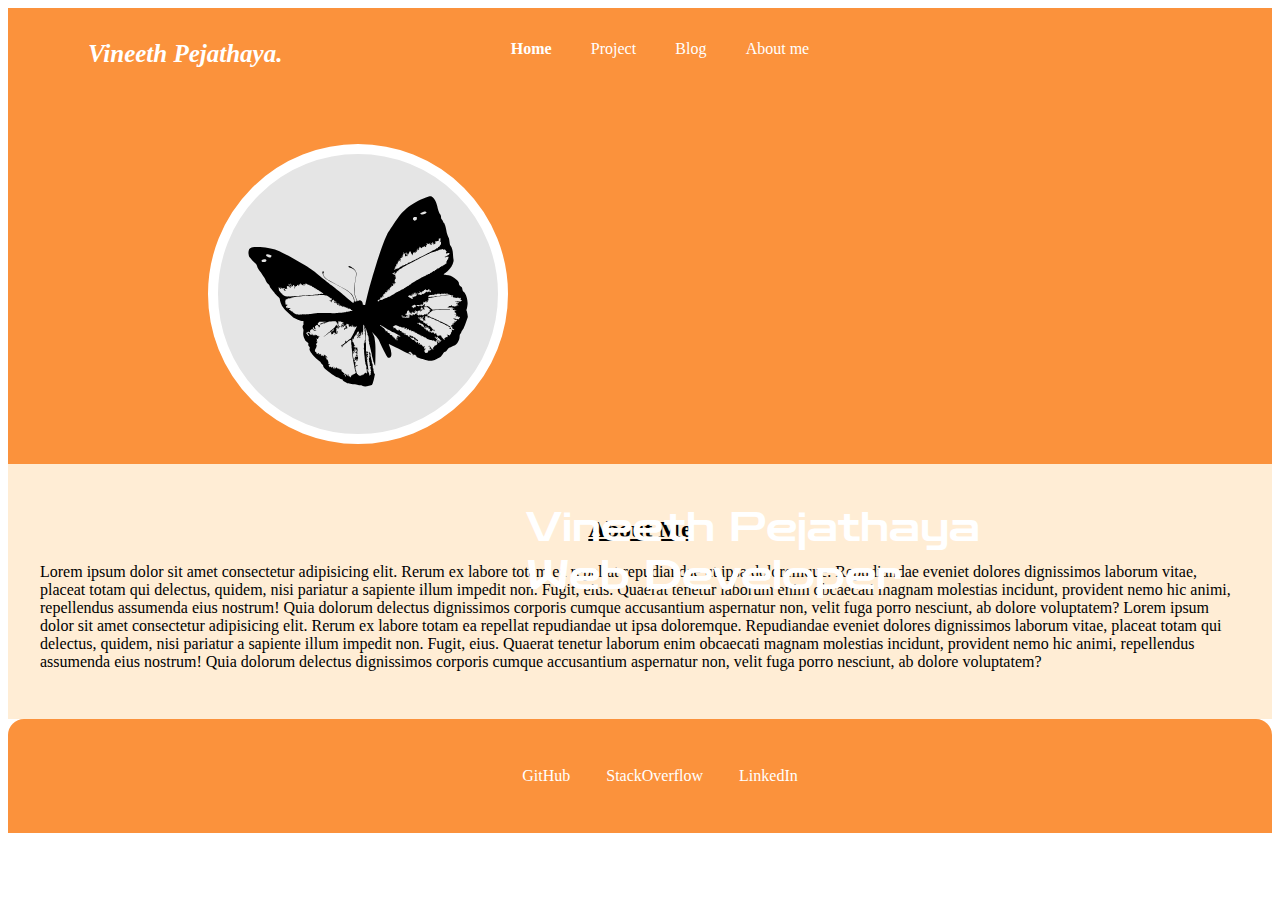
<file: index.html>
<!DOCTYPE html>
<html lang="en">
<head>
    <meta charset="UTF-8">
    <meta name="viewport" content="width=device-width, initial-scale=1.0">
    <link rel="stylesheet"type="text/css" href="CV.css">
    <title>Vineeth Portfolio</title>
</head>
<body>
    <nav class="navigation">
        <div class="fluid-container">
            <div class="Brand-name">Vineeth Pejathaya. </div>
            <ul class="relative">
                <li><a href="#" class="link active">Home</a></li>
                <li><a href="#"class="link">Project</a></li>
                <li><a href="#"class="link">Blog</a></li>
                <li><a href="#"class="link">About me</a></li>
            </ul>
       
            <div>
            <div class="first-div"><img src="butter.svg" class="profile"></div>
            <pre class="text">Vineeth Pejathaya
Web Developer</pre>
                        
        </div>
        </div>
        </div>
    </nav>

    <section>
        <h2>About Me</h2>
    <p>Lorem ipsum dolor sit amet consectetur 
        adipisicing elit. Rerum ex labore totam 
        ea repellat repudiandae ut ipsa doloremque.
        Repudiandae eveniet dolores dignissimos 
        laborum vitae, placeat totam qui delectus, 
        quidem, nisi pariatur a sapiente illum 
        impedit non. Fugit, eius. Quaerat tenetur 
        laborum enim obcaecati magnam molestias 
        incidunt, provident nemo hic animi, repellendus 
        assumenda eius nostrum! Quia dolorum delectus 
        dignissimos corporis cumque accusantium 
        aspernatur non, velit fuga porro nesciunt, 
        ab dolore voluptatem?
        Lorem ipsum dolor sit amet consectetur 
        adipisicing elit. Rerum ex labore totam 
        ea repellat repudiandae ut ipsa doloremque.
        Repudiandae eveniet dolores dignissimos 
        laborum vitae, placeat totam qui delectus, 
        quidem, nisi pariatur a sapiente illum 
        impedit non. Fugit, eius. Quaerat tenetur 
        laborum enim obcaecati magnam molestias 
        incidunt, provident nemo hic animi, repellendus 
        assumenda eius nostrum! Quia dolorum delectus 
        dignissimos corporis cumque accusantium 
        aspernatur non, velit fuga porro nesciunt, 
        ab dolore voluptatem?
    </p>
    </section>
    <footer>   
            <ul>
                <li><a href="https://github.com/vineethpejathaya" target="_blank" class="link">GitHub</a></li>
                <li><a href="https://stackoverflow.com/users/11266011/vineeth?tab=profile"class="link" target="_blank">StackOverflow</a></li>
                <li><a href="#"class="link">LinkedIn</a></li>
            </ul>
    </footer>

    
</body>
</html>
</file>
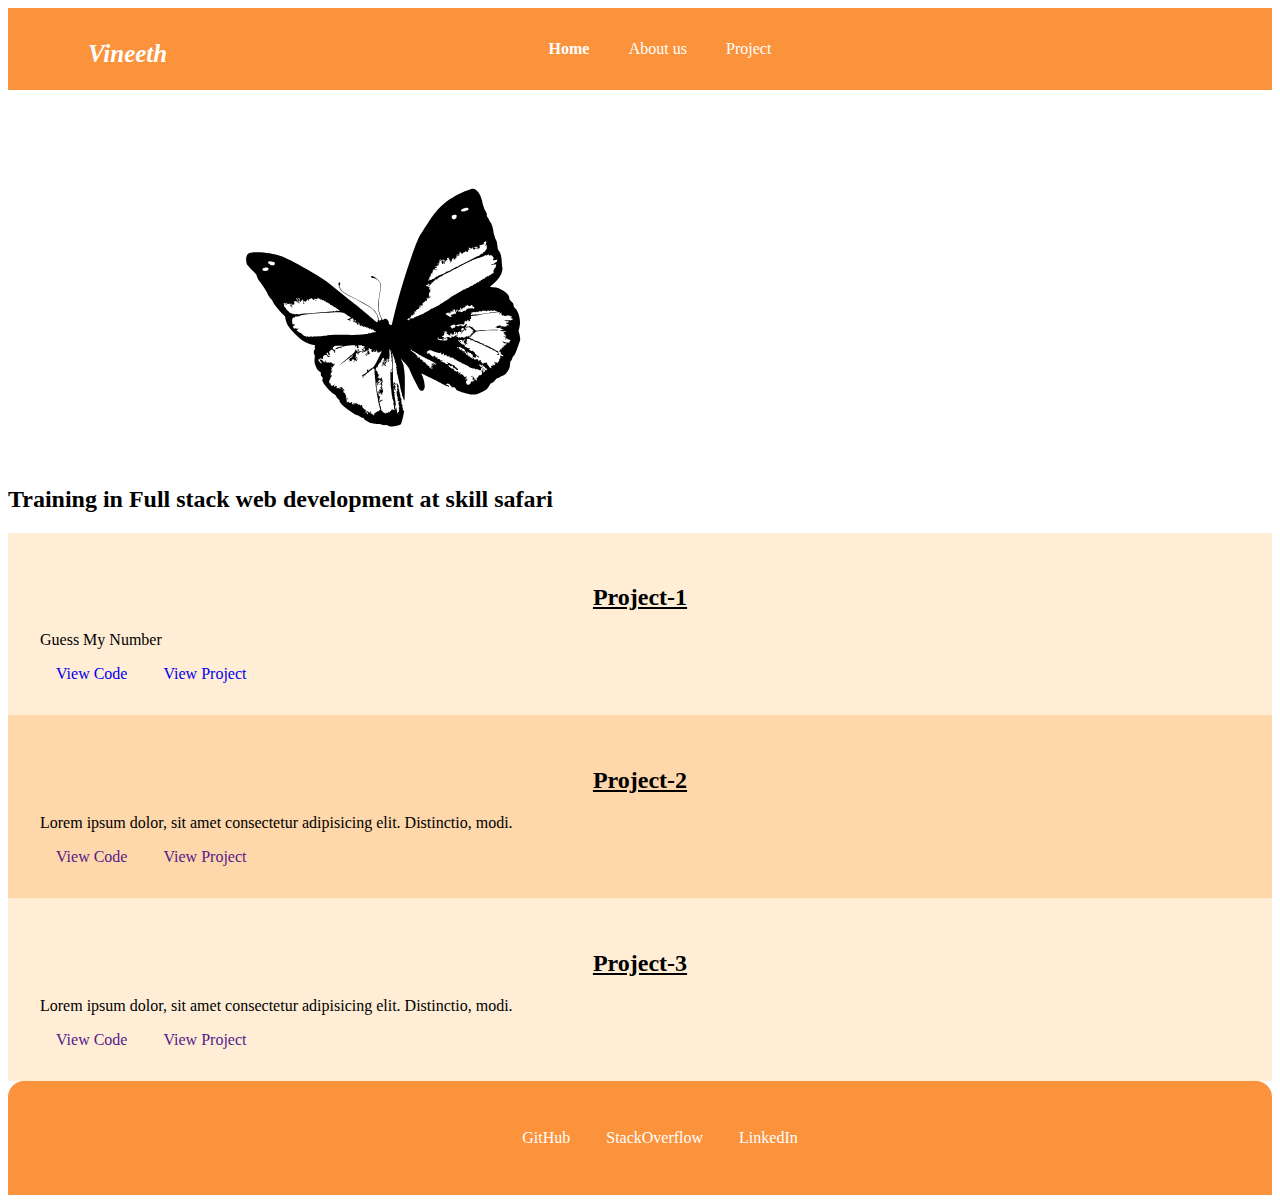
<file: project.html>
<!DOCTYPE html>
<html lang="en">
<head>
    <meta charset="UTF-8">
    <meta name="viewport" content="width=device-width, initial-scale=1.0">
    <link rel="stylesheet"type="text/css" href="CV.css">
    <title>Project</title>
</head>
<body>
    <nav class="navigation">
        <div class="fluid-container">
            <div class="Brand-name">Vineeth</div>
            <ul>
                <li><a href="index.html" class="link active">Home</a></li>
                <li><a href="#"class="link">About us</a></li>
                <li><a href="#"class="link">Project</a></li>
            </ul>
        </div>
    </nav>
    <header class="container main">
        <img src="butter.svg" alt="image not available">
    <h2>Training in Full stack web development at skill safari</h2>
    </header>
    <section class="center" >
        <h2>Project-1</h2>
    <p>Guess My Number </p>
    <a href="https://github.com/vineethpejathaya/Guess-my-number-game" target="_blank" class="primary-link link">View Code</a>
    <a href="https://vineeth-guess-my-number.netlify.app"target="_blank" class="secondary-link link">View Project</a>
    </section>
    <section class="center"style="background-color:#FED7AA ;" >
        <h2>Project-2</h2>
    <p>Lorem ipsum dolor, sit amet consectetur adipisicing elit. Distinctio, modi. 
    </p>
    <a href="" class="primary-link link">View Code</a>
    <a href="" class="secondary-link link">View Project</a>
    </section>
    <section class="center"  >
        <h2>Project-3</h2>
    <p>Lorem ipsum dolor, sit amet consectetur adipisicing elit. Distinctio, modi. 
    </p>
    <a href="" class="primary-link link" >View Code</a>
    <a href="" class="secondary-link link">View Project</a>
    </section>
    <footer>   
        <ul>
            <li><a href="https://github.com/vineethpejathaya" target="_blank" class="link">GitHub</a></li>
            <li><a href="https://stackoverflow.com/users/11266011/vineeth?tab=profile"class="link" target="_blank">StackOverflow</a></li>
            <li><a href="#"class="link">LinkedIn</a></li>
        </ul>
</footer>
    
</body>
</html>
</file>
<file: CV.css>
@import url('https://fonts.googleapis.com/css2?family=Zen+Dots&display=swap');
* {
    box-sizing: border-box;
}

:root{
    --primary: #1D4ED8 ;
    --secondary: #FB923C    ;
    --white: #ffffff;
}

/* for body element*/
body{

}

/* for navigation bar */
.navigation{
    background-color: var(--secondary);
    padding: 1rem 0rem;
    color: var(--white);
    /*border-bottom-left-radius: 1rem;
    border-bottom-right-radius: 1rem;*/
}

.navigation .Brand-name{
    position: absolute;
    font-weight: 700;
    font-style: oblique;
    margin-left: 80px;  
    font-size: 25px;
}

.navigation ul{
    list-style: none;
    text-align: center;
}

.navigation ul li{
    display: inline;
    padding: 0rem 0.1rem;
} 

.navigation ul li a{
    font-weight: 400;
    color: var(--white);
} 

.navigation ul li a.active{
    font-weight: 700;
    color: var(--white);
} 

.link {
    min-width: 140px;
    padding: 0.5rem 1rem;
    width: max-content;
    text-decoration: none;
}

img{
    max-width: 350px;
    margin-top: 70px;
    margin-left: 200px;
    
}

.profile{
    border-radius: 70%;
    border:10px solid white;
    height: 300px;
    width: 300px;
    background-color: #E5E5E5;
}
.text{
   position: absolute;
   right: 300px;
   bottom: 260px;
   font-size: 40px;
   font-family: 'Zen Dots', cursive;
}

section{
    padding: 2rem;
    background-color: #FFEDD5
    ;
}

section h2{
    text-align: center;
    font-weight: 700;
    text-decoration: underline;
}

footer{
    background-color: var(--secondary);
    color: var(--white);
    padding: 2rem;
    border-top-left-radius: 1rem;
    border-top-right-radius: 1rem;
    text-align: center;
}



ul li {
    display: inline;
    
}
ul li a{
    text-decoration: none;
    color: var(--white);
}
</file>
